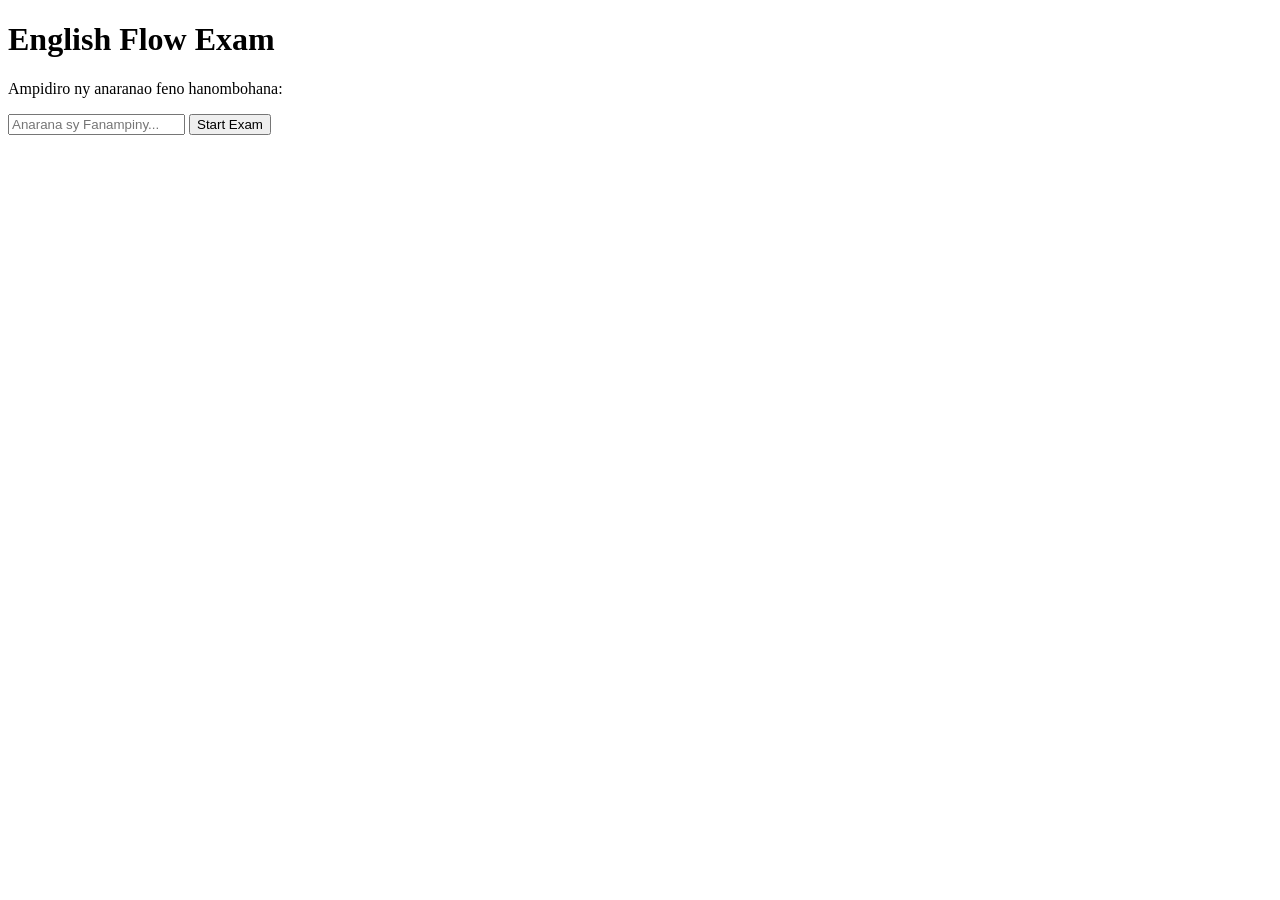
<file: start.html>
<!DOCTYPE html>
<html lang="en">
<head>
    <meta charset="UTF-8">
    <meta name="viewport" content="width=device-width, initial-scale=1.0">
    <title></title>
</head>
<body>
    <div class="quiz-container" id="quiz">
    <div id="registration">
        <h1>English Flow Exam</h1>
        <p>Ampidiro ny anaranao feno hanombohana:</p>
        <input type="text" id="student_name" placeholder="Anarana sy Fanampiny..." required>
        <button id="start_btn">Start Exam</button>
    </div>

    <div id="quiz_content" style="display: none;">
        <div class="quiz-header">
            <h2 id="timer">Time left: 05:00</h2>
            <h3 id="question">Question Text</h3>
            <ul id="options">
                <li>
                    <input type="radio" name="answer" id="a" class="answer">
                    <label for="a" id="a_text">Answer A</label>
                </li>
                <li>
                    <input type="radio" name="answer" id="b" class="answer">
                    <label for="b" id="b_text">Answer B</label>
                </li>
            </ul>
        </div>
        <button id="submit">Next Question</button>
    </div>
</div>
</body>
</html>
</file>
